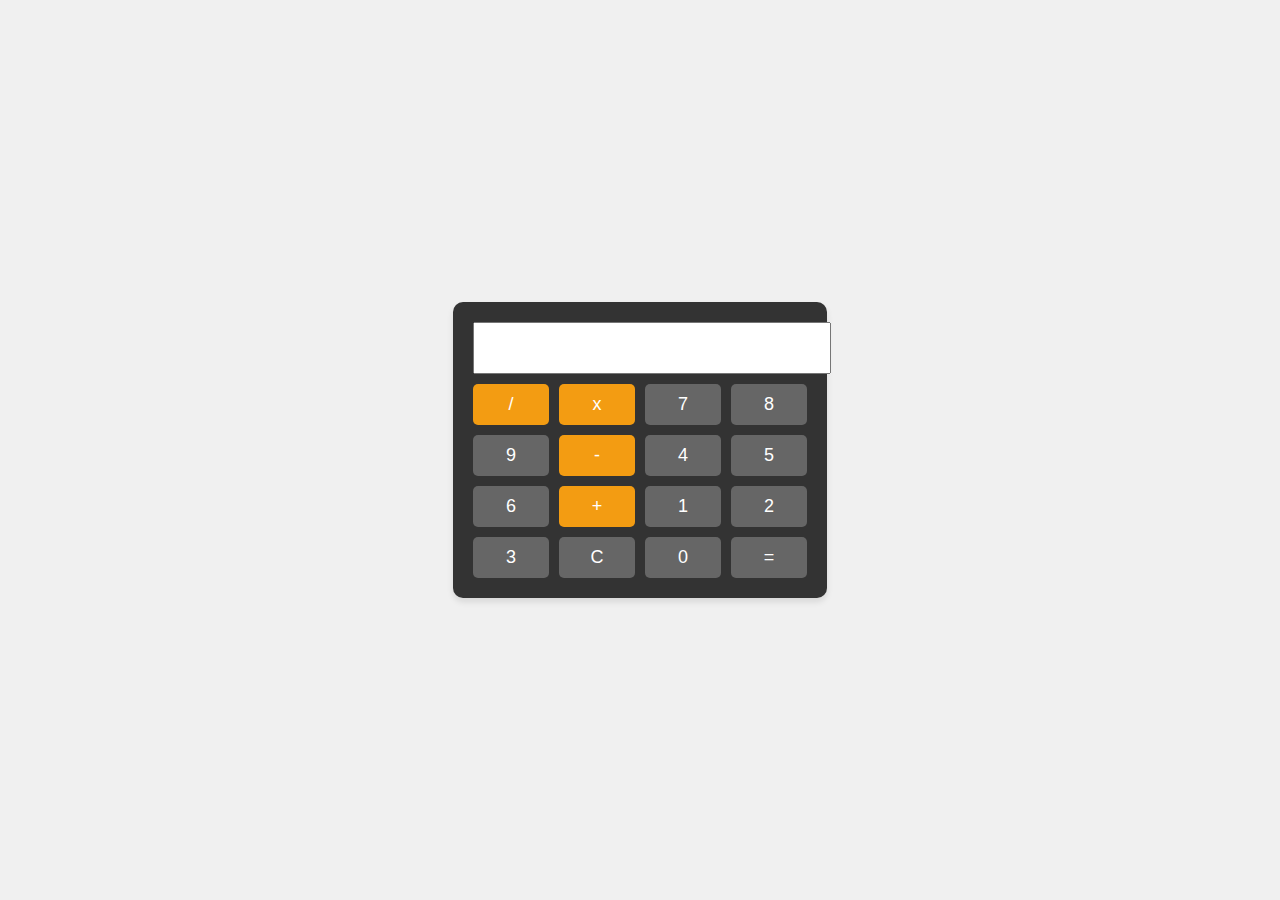
<file: calculator/index.html>
<!DOCTYPE html>
<html lang="en">
<head>
<meta charset="UTF-8">
<meta name="viewport" content="width=device-width, initial-scale=1.0">
<title>Calculator</title>
<link rel="stylesheet" href="styles.css">
</head>
<body>
<div class="calculator">
  <input type="text" id="result" readonly>
  <div class="buttons">
    <button class="operator" onclick="appendValue('/')">/</button>
    <button class="operator" onclick="appendValue('*')">x</button>
    <button onclick="appendValue('7')">7</button>
    <button onclick="appendValue('8')">8</button>
    <button onclick="appendValue('9')">9</button>
    <button class="operator" onclick="appendValue('-')">-</button>
    <button onclick="appendValue('4')">4</button>
    <button onclick="appendValue('5')">5</button>
    <button onclick="appendValue('6')">6</button>
    <button class="operator" onclick="appendValue('+')">+</button>
    <button onclick="appendValue('1')">1</button>
    <button onclick="appendValue('2')">2</button>
    <button onclick="appendValue('3')">3</button>
    <button id="clear" onclick="clearResult()">C</button>
    <button onclick="appendValue('0')">0</button>
    <button id="calculate" onclick="calculate()">=</button>
  </div>
</div>
<script src="script.js"></script>
</body>
</html>
</file>
<file: calculator/styles.css>
body {
    display: flex;
    justify-content: center;
    align-items: center;
    height: 100vh;
    margin: 0;
    background-color: #f0f0f0;
  }
  
  .calculator {
    background-color: #333;
    border-radius: 10px;
    padding: 20px;
    text-align: center;
    box-shadow: 0px 4px 6px rgba(0, 0, 0, 0.1);
  }
  
  #result {
    font-size: 24px;
    width: 100%;
    padding: 10px;
    margin-bottom: 10px;
  }
  
  .buttons {
    display: grid;
    grid-template-columns: repeat(4, 1fr);
    grid-gap: 10px;
  }
  
  button {
    font-size: 18px;
    padding: 10px;
    background-color: #666;
    border: none;
    border-radius: 5px;
    color: #fff;
    cursor: pointer;
  }
  
  .operator {
    background-color: #f39c12;
  }
</file>
